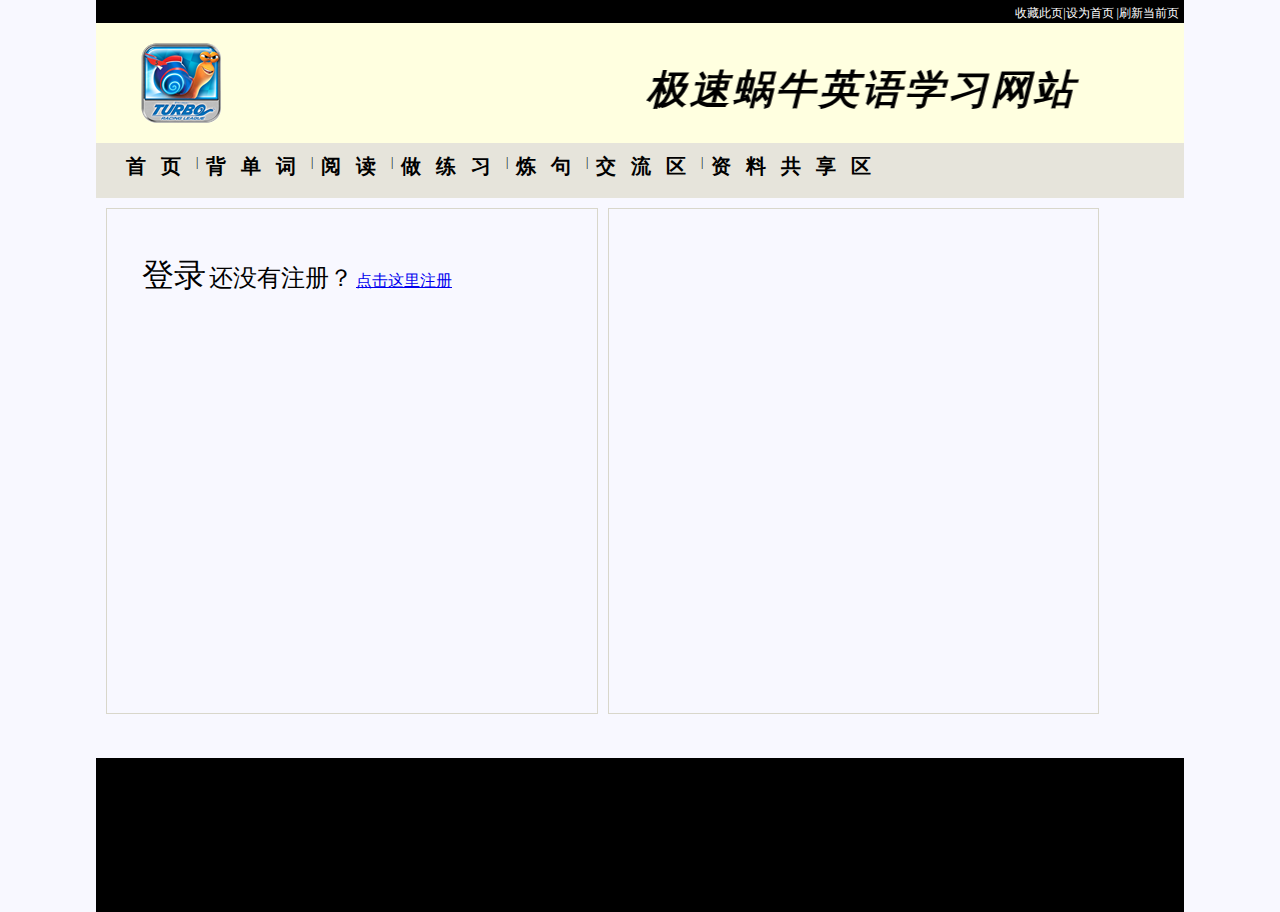
<file: github/src/main/webapp/index.html>
<!DOCTYPE html PUBLIC "-//W3C//DTD HTML 4.01 Transitional//EN" "http://www.w3.org/TR/html4/loose.dtd">
<html>
<head>
<meta http-equiv="Content-Type" content="text/html; charset=UTF-8">
<title>极速蜗牛英语学习网站</title>
<link rel="icon" href="picture/favicon.ico" type="image/x-icon" />
<link rel="shortcut icon" href="picture/favicon.ico" type="image/x-icon">
<link rel="stylesheet" href="style.css" type="text/css" />
<style type="text/css">
#main {
	height: 560px;
	width: 85%;
}

#left {
	width: 45%;
	height: 90%;
	border: 1px solid #d9d7cb;
	margin: 10px;
	float: left;
	clear: left;
	background: #F8F8FF;
}

#login {
	width: 100%;
	margin-left: 35px;
	padding-top: 45px;
	float: left;
}

#right {
	width: 45%;
	height: 90%;
	border: 1px solid #d9d7cb;
	margin-top: 10px;
	float: left;
}

#bt {
	height: 120px;
	padding-top: 34px;
	color: #fff;
}
</style>
<script type="text/javascript" src="main.js">
	
</script>
</head>
<body>
	<div id="top">
		<div id="top_txt">
			<a href="#" onclick="AddFavorite()">收藏此页</a><a href="#"
				onclick="SetHome(this,window.location)">|设为首页</a> <a href="#"
				onclick="reload()">|刷新当前页</a>
		</div>
		<h5>
			<em><marquee scrollamount="6" behavior="alternate" loop="3">极速蜗牛英语学习网站</marquee></em>
		</h5>
	</div>
	<div id="vi">
		<div id="photo">
			<img src="picture/logo.png">
		</div>
	</div>
	<div id="nav">
		<ul>
			<li><a href="#" onClick="javascript:return confirm('请先登录')">首页</a></li>
			<li class="bar">|</li>
			<li><a href="#" onClick="javascript:return confirm('请先登录')">背单词</a></li>
			<li class="bar">|</li>
			<li><a href="#" onClick="javascript:return confirm('请先登录')">阅读</a></li>
			<li class="bar">|</li>
			<li><a href="#" onClick="javascript:return confirm('请先登录')">做练习</a></li>
			<li class="bar">|</li>
			<li><a href="#" onClick="javascript:return confirm('请先登录')">炼句</a></li>
			<li class="bar">|</li>
			<li><a href="#" onClick="javascript:return confirm('请先登录')">交流区</a></li>
			<li class="bar">|</li>
			<li><a href="#" onClick="javascript:return confirm('请先登录')">资料共享区</a></li>
		</ul>
	</div>
	<div id="main">
		<div id="left">
			<div id="login">
				<font size=6>登录</font> <font size=5>还没有注册？</font> <font size=3><a
					href="reg.jsp">点击这里注册</a></font>
			</div>
			<div id="login">
				<object type="text/x-scriptlet" data="login.jsp" width=80%
					height=200%></object>
			</div>
		</div>
		<div id="right"></div>

	</div>
	<div id="bt"></div>
</body>
</html>
</file>
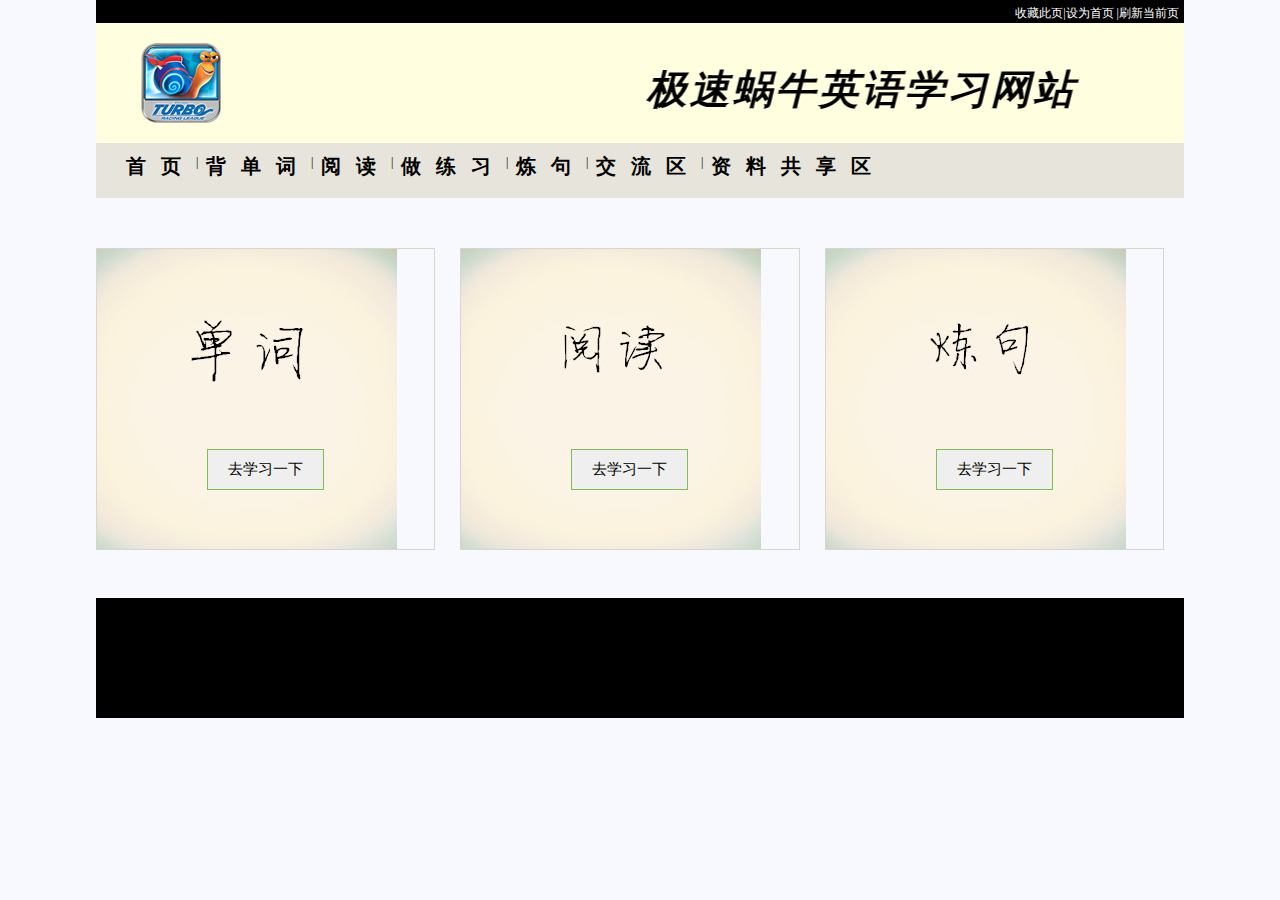
<file: github/src/main/webapp/main.html>
<!DOCTYPE html PUBLIC "-//W3C//DTD HTML 4.01 Transitional//EN" "http://www.w3.org/TR/html4/loose.dtd">
<html>
<head>
<meta http-equiv="Content-Type" content="text/html; charset=UTF-8">
<title>极速蜗牛英语学习网站</title>
<link rel="icon" href="picture/favicon.ico" type="image/x-icon" />
<link rel="shortcut icon" href="picture/favicon.ico" type="image/x-icon">
<link rel="stylesheet" href="style.css" type="text/css" />
<style type="text/css">
#main {
	margin: 50px auto;
	height: 300px;
	width: 85%;
	padding-bottom: auto;
}

#btn {
	margin: 200px auto;
}

#left {
	width: 31%;
	height: 100%;
	border: 1px solid #d9d7cb;
	float: left;
	background: url(picture/words.jpg) no-repeat;
}

#middle {
	width: 31%;
	height: 100%;
	border: 1px solid #d9d7cb;
	float: left;
	margin: 0px 25px;
	background: url(picture/read.jpg) no-repeat;
}

#right {
	width: 31%;
	height: 100%;
	border: 1px solid #d9d7cb;
	float: left;
	background: url(picture/text.jpg) no-repeat;
}

#bt {
	height: 120px;
	color: #fff;
}
</style>
</head>
<body>
	<div id="top">
		<div id="top_txt">
			<a href="#" onclick="AddFavorite()">收藏此页</a><a href="#"
				onclick="SetHome(this,window.location)">|设为首页</a> <a href="#"
				onclick="reload()">|刷新当前页</a>
		</div>
		<h5>
			<em><marquee scrollamount="6" behavior="alternate" loop="3">极速蜗牛英语学习网站</marquee></em>
		</h5>
	</div>
	<div id="vi">
		<div id="photo">
			<img src="picture/logo.png">
		</div>
	</div>
	<div id="nav">
		<ul>
			<li><a href="#" target="_self">首页</a></li>
			<li class="bar">|</li>
			<li><a href="#" target="_self">背单词</a></li>
			<li class="bar">|</li>
			<li><a href="#" target="_self">阅读</a></li>
			<li class="bar">|</li>
			<li><a href="test/stateChoice.jsp" target="_self">做练习</a></li>
			<li class="bar">|</li>
			<li><a href="#" target="_self">炼句</a></li>
			<li class="bar">|</li>
			<li><a href="#" target="_self">交流区</a></li>
			<li class="bar">|</li>
			<li><a href="#" target="_self">资料共享区</a></li>
		</ul>
	</div>

	<div id="main">
		<div id="left">
			<div id="btn">
				<button class=btn1_mouseout
					onmouseover="this.className='btn1_mouseover'"
					onmouseout="this.className='btn1_mouseout'" title="learn"
					onclick="location.href='words.html'">去学习一下</button>
			</div>
		</div>
		<div id="middle">
			<div id="btn">
				<button class=btn1_mouseout
					onmouseover="this.className='btn1_mouseover'"
					onmouseout="this.className='btn1_mouseout'" title="learn"
					onclick="location.href='read.html'">去学习一下</button>
			</div>
		</div>

		<div id="right">
			<div id="btn">
				<button class=btn1_mouseout
					onmouseover="this.className='btn1_mouseover'"
					onmouseout="this.className='btn1_mouseout'" title="learn"
					onclick="location.href='text.html'">去学习一下</button>
			</div>
		</div>

	</div>
	<div id="bt"></div>


</body>
</html>
</file>
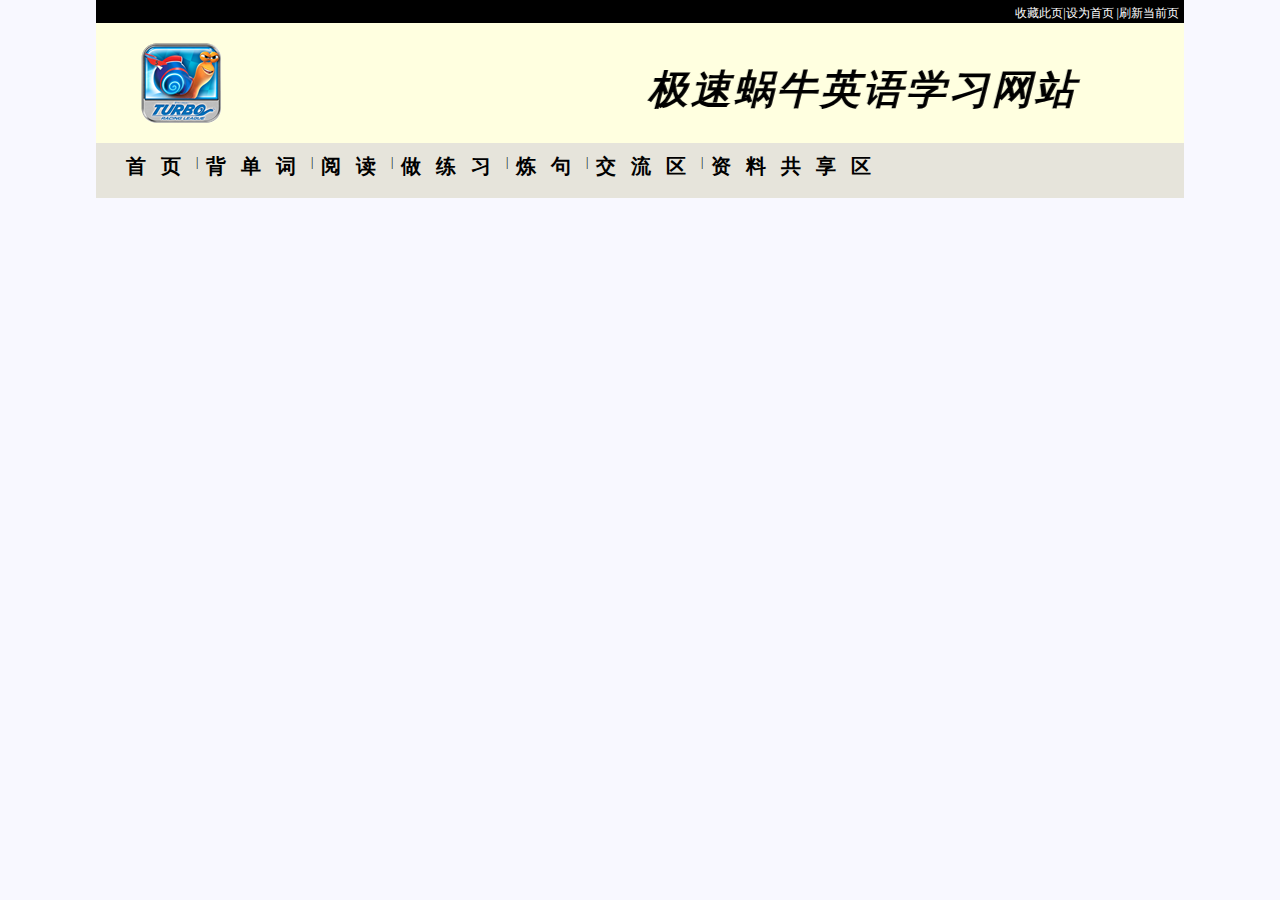
<file: github/src/main/webapp/read.html>
<!DOCTYPE html PUBLIC "-//W3C//DTD HTML 4.01 Transitional//EN" "http://www.w3.org/TR/html4/loose.dtd">
<html>
<head>
<meta http-equiv="Content-Type" content="text/html; charset=GB18030">
<title>������ţӢ��ѧϰ��վ</title>
<link rel="icon" href="picture/favicon.ico" type="image/x-icon" />
<link rel="shortcut icon" href="picture/favicon.ico" type="image/x-icon">
<link rel="stylesheet" href="style.css" type="text/css" />
<style type="text/css">
#main {
	height: 560px;
	width: 85%;
}
</style>
</head>
<body>
	<div id="top">
		<div id="top_txt">
			<a href="#" onclick="AddFavorite()">�ղش�ҳ</a><a href="#"
				onclick="SetHome(this,window.location)">|��Ϊ��ҳ</a> <a href="#"
				onclick="reload()">|ˢ�µ�ǰҳ</a>
		</div>
		<h5>
			<em><marquee scrollamount="6" behavior="alternate" loop="3">������ţӢ��ѧϰ��վ</marquee></em>
		</h5>
	</div>
	<div id="vi">
		<div id="photo">
			<img src="picture/logo.png">
		</div>
	</div>
	<div id="nav">
		<ul>
			<li><a href="#" target="_self">��ҳ</a></li>
			<li class="bar">|</li>
			<li><a href="#" target="_self">������</a></li>
			<li class="bar">|</li>
			<li><a href="#" target="_self">�Ķ�</a></li>
			<li class="bar">|</li>
			<li><a href="#" target="_self">����ϰ</a></li>
			<li class="bar">|</li>
			<li><a href="#" target="_self">����</a></li>
			<li class="bar">|</li>
			<li><a href="#" target="_self">������</a></li>
			<li class="bar">|</li>
			<li><a href="#" target="_self">���Ϲ�����</a></li>
		</ul>
	</div>

</body>
</html>
</file>
<file: github/src/main/webapp/style.css>
* {
	margin: 0px;
	padding: 0px;
}

ul {
	list-style: none;
}

body {
	background: #F8F8FF;
	font-size: 12px;
}

#top,#vi,#nav,#main,#bt {
	width: 85%;
	margin: 0px auto;
}

#top,#bt {
	background: #000;
}

#top {
	height: 18px;
	padding-top: 5px;
	text-align: right;
	color: #fff;
}

#top_txt {
	margin-right: 5px;
}

#top_txt a {
	color: #fff;
	text-decoration: none;
}

#top_txt a:visited {
	color: fff;
}

top_txt a:hover {
	color: #ddd;
}

#vi {
	height: 120px;
	background: #FFFFE0;
}

#nav {
	height: 55px;
	background: #e6e4db;
}

#nav ul {
	margin-left: 30px;
}

#nav ul li {
	float: left;
}

#nav ul a {
	display: block;
	width: 100%;
	height: 25px;
	padding-top: 10px;
	text-decoration: none;
	letter-spacing: 15px;
	text-align: center;
	color: #000;
	font-size: 20px;
	font-weight: bold;
}

#nav ul a:visited {
	color: #000;
}

#nav ul a:hover {
	color: #FFFFE0;
	background: #000;
}

#nav ul li.bar {
	width: 10px;
	padding-top: 12px;
}

hr {
	margin-top: 20px;
}

#photo {
	width: 85%;
	height: 85px;
	margin-left: 45px;
	padding-top: 10px;
	margin-top: 10px;
	float: left;
}

h5 {
	letter-spacing: 3px;
	font-size: 40px;
	height: 85px;
	width: 80%;
	padding-top: 20px;
	margin-top: 20px;
	padding-left: 160px;
	color: #000;
	font-family: sans-serif;
}
.btn1_mouseout {
	BORDER-RIGHT: #7EBF4F 1px solid;
	PADDING-RIGHT: 20px;
	BORDER-TOP: #7EBF4F 1px solid;
	PADDING-LEFT: 20px;
	FONT-SIZE: 15px;
	FILTER: progid:DXImageTransform.Microsoft.Gradient(GradientType=0,
		StartColorStr=#ffffff, EndColorStr=#B3D997 );
	BORDER-LEFT: #7EBF4F 1px solid;
	CURSOR: pointer;
	COLOR: black;
	PADDING-TOP: 10px;
	PADDING-bottom:10px;
	BORDER-BOTTOM: #7EBF4F 1px solid;
	margin-left:110px;
	
}

.btn1_mouseover {
	BORDER-RIGHT: #7EBF4F 1px solid;
	PADDING-RIGHT: 20px;
	BORDER-TOP: #7EBF4F 1px solid;
	PADDING-LEFT: 20px;
	FONT-SIZE: 18px;
	FILTER: progid:DXImageTransform.Microsoft.Gradient(GradientType=0,
		StartColorStr=#ffffff, EndColorStr=#1874CD );
	BORDER-LEFT: #7EBF4F 1px solid;
	CURSOR: hand;
	COLOR: #EDEDED;
	PADDING-TOP: 10px;
	PADDING-bottom:10px;
	BORDER-BOTTOM: #7EBF4F 1px solid;
	margin-left:100px;
	
}


#line {
	width: 24px;
	height: 350px;
	border-right: 1px dashed #CCCCCC;
	padding: 59px 8px 8px 8px;
}
</file>
